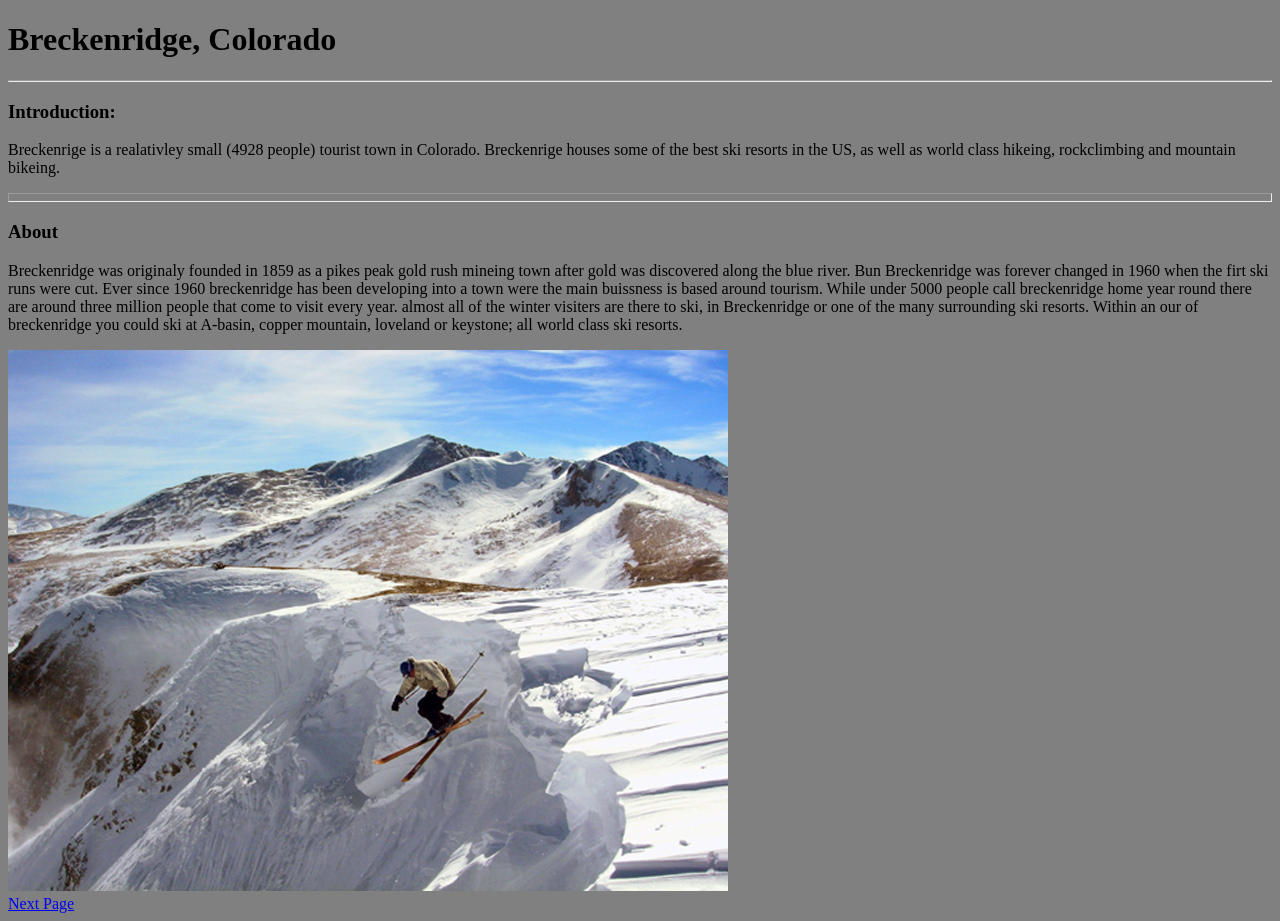
<file: weebpage 1/index.html>
<!DOCTYPE html>
<html>
<head>
<meta name="keywords" content="colorado, breckenridge, skiing">
<title>Breckenridge, Colorado</title>
</head>
<body style=background-color:grey>

<h1 style=color:black>Breckenridge, Colorado</h1>
<hr/>
<h3>Introduction:</h3>
<p>Breckenrige is a realativley small (4928 people) tourist town in Colorado. Breckenrige houses some of the best ski resorts in the US, as well as world class hikeing, rockclimbing and mountain bikeing. </p>
<hr style=height:7px>
<h3> About </h3>

<p>Breckenridge was originaly founded in 1859 as a pikes peak gold rush mineing town after gold was discovered along the blue river. Bun Breckenridge was forever changed in 1960 when the firt ski runs were cut. Ever since 1960 breckenridge has been developing into a town were the main buissness is based around tourism. While under 5000 people call breckenridge home year round there are around three million people that come to visit every year. almost all of the winter visiters are there to ski, in Breckenridge or one of the many surrounding ski resorts. Within an our of breckenridge you could ski at A-basin, copper mountain, loveland or keystone; all world class ski resorts.  </p>
<img src="breckpic1.jpeg" alt= "PEAK 8"/>
 <br/>
<a href="page2.html">Next Page</a>
</body>
</html>
</file>
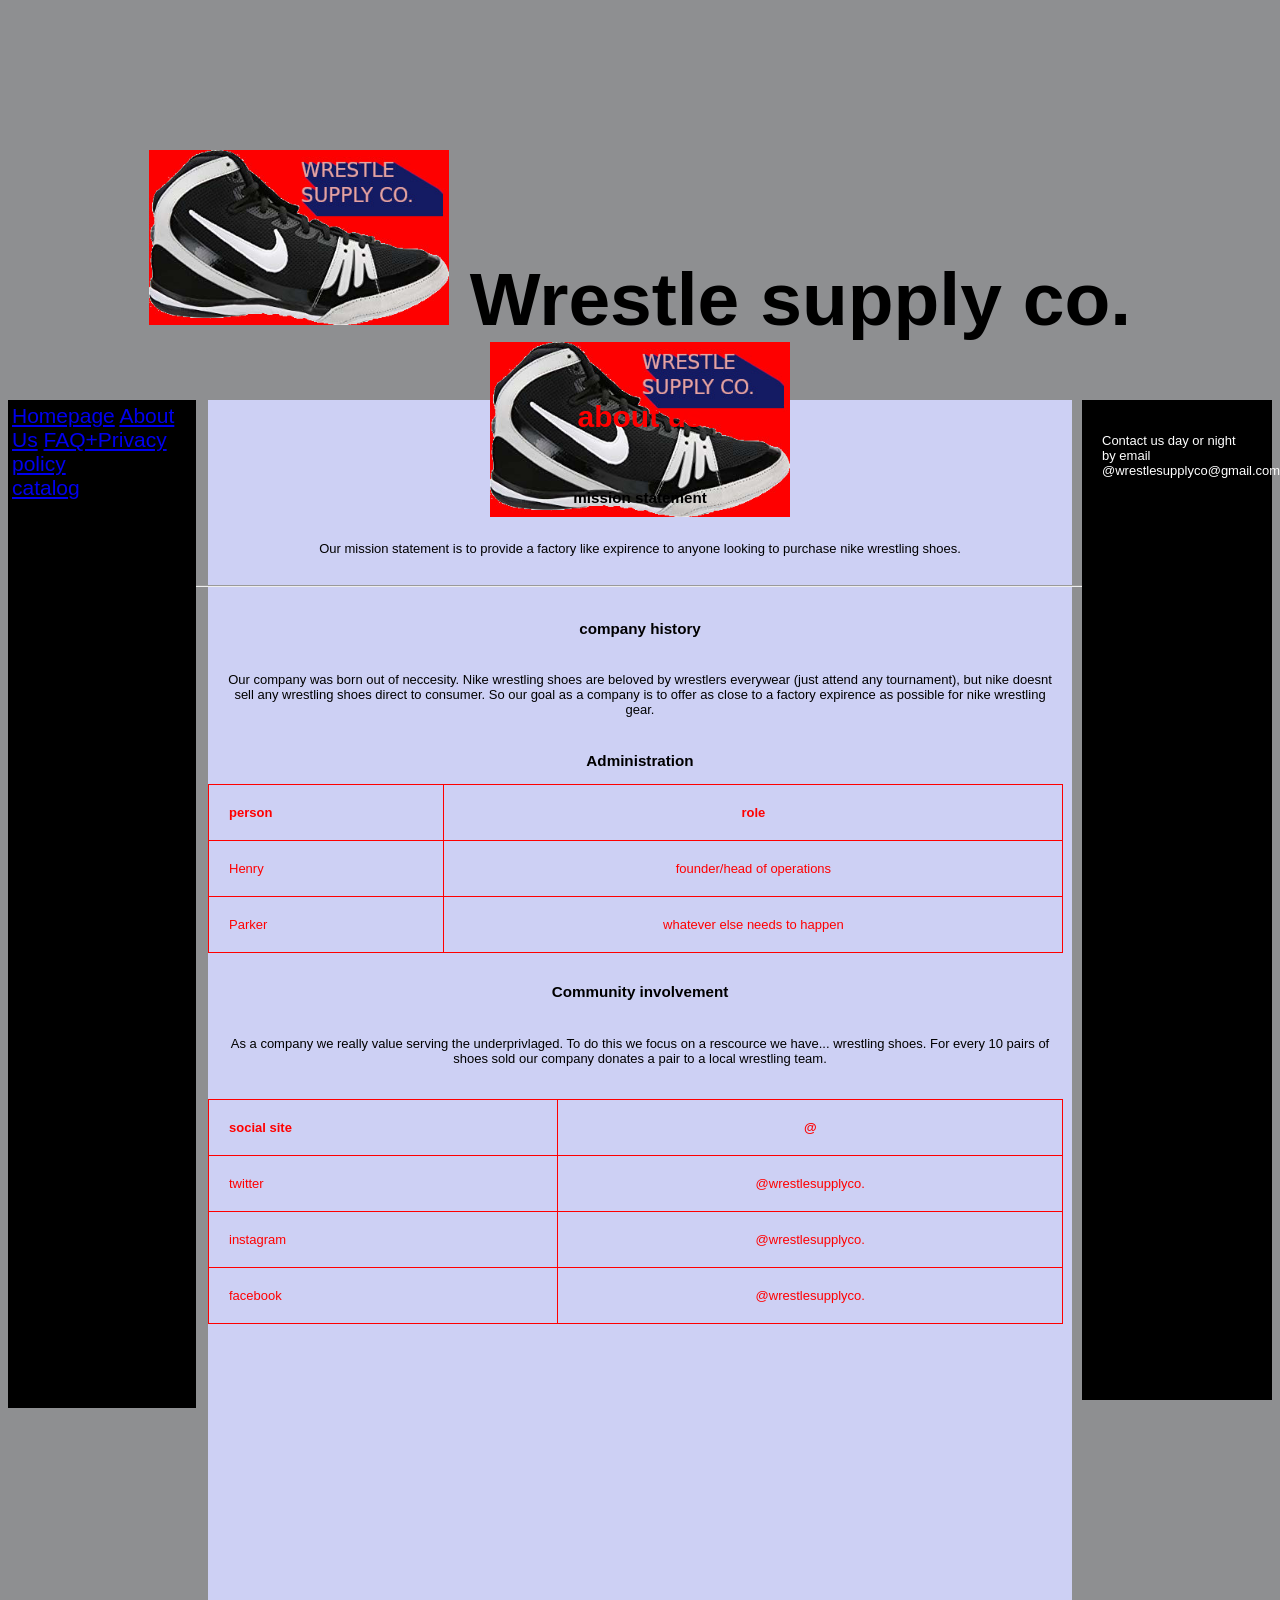
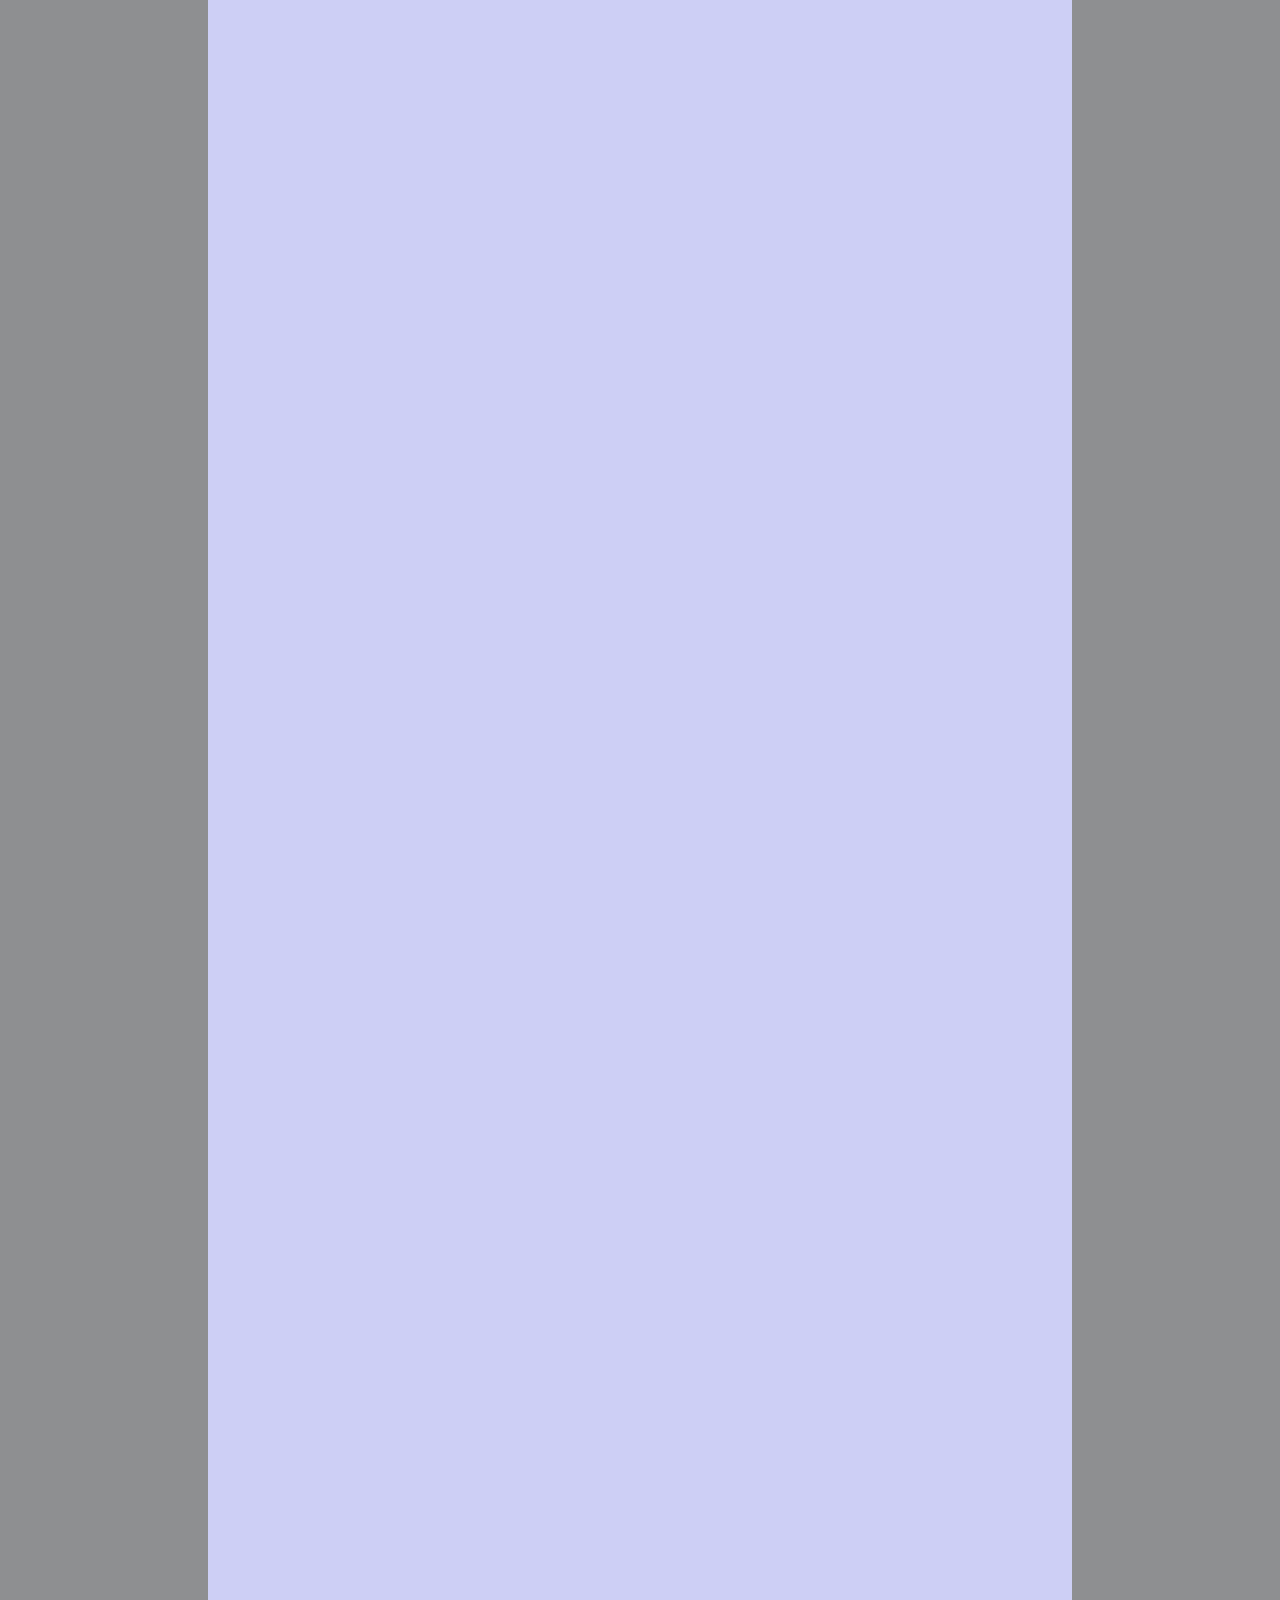
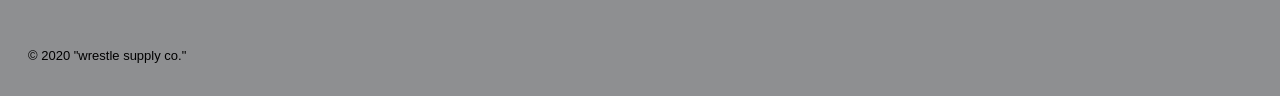
<file: capstone project/capstonecompanyprofile.html>
<!DOCTYPE html>
<html>
<head>
<title>capstone project</title>
<link rel="stylesheet" type="text/css" href="capstoneproject.css" />

<body>
  <div style=text-align:left; id="header">
    <h1> <img src="capstonelogo2.jpg" width="300" height="175" border="0" />    Wrestle supply co.      <img src="capstonelogo2.jpg" width="300" height="175" border="0" /></h1>
    <hr/>
  </div> 

  
  <div style=text-align:left id="leftcolumn">
   <a href="capstonhomepage.html">Homepage</a> 
<a href="capstonecompanyprofile.html">About Us</a> 
<a href="FAQ.html">FAQ+Privacy policy</a> 
<br/> <a href="catalog.html">catalog</a> 
  </div>
 <div style=text-align:left id="rightcolumn">
<p> Contact us day or night by email @wrestlesupplyco@gmail.com </p>
</div>
  <div stlye=text-align:center id="content">
    <h2>about us</h2>
    <br/>
<h3>mission statement</h3> <p>Our mission statement is to provide a factory like expirence to anyone looking to purchase nike wrestling shoes.</P>
<br/>
<h3>company history</h3> <p>Our company was born out of neccesity. Nike wrestling shoes are beloved by wrestlers everywear (just attend any tournament), but nike doesnt sell any wrestling shoes direct to consumer. So our goal as a company is to offer as close to a factory expirence as possible for nike wrestling gear. 
</br>
<h3>Administration</h3> <style>


table, td, th {


border: 1px solid black;


border-color: red;


color: red






}






table {


border-collapse: collapse;


width: 99%;


}






</style>


</head>













<table cellpadding="20";>


<tr>


<th align="left">person</th>


<th align="center">role</th>





</tr>


<tr>


<td align="left">Henry</td>


<td align="center"> founder/head of operations</td>




</tr>


<tr>


<td align="left">Parker</td>


<td align="center">whatever else needs to happen</td>




</tr>








</table>





<br/>
<h3>Community involvement</h3> <p> As a company we really value serving the underprivlaged. To do this we focus on a rescource we have... wrestling shoes. For every 10 pairs of shoes sold our company donates a pair to a local wrestling team. 
    
<style>

<h3>Social media</h3>
table, td, th {


border: 1px solid black;


border-color: red;




color: red






}






table {


border-collapse: collapse;


width: 99%;


}






</style>


</head>


<body>










<table cellpadding="20";>


<tr>


<th align="left">social site</th>


<th align="center">@</th>



</tr>


<tr>


<td align="left">twitter</td>


<td align="center">@wrestlesupplyco.</td>





</tr>


<tr>


<td align="left">instagram</td>


<td align="center">@wrestlesupplyco.</td>





</tr>


<tr>


<td align="left">facebook</td>


<td align="center">@wrestlesupplyco.</td>





</tr>






</table>
</div>

<br/>



<p> &copy; 2020 "wrestle supply co."</P>
</body>
</html>
</file>
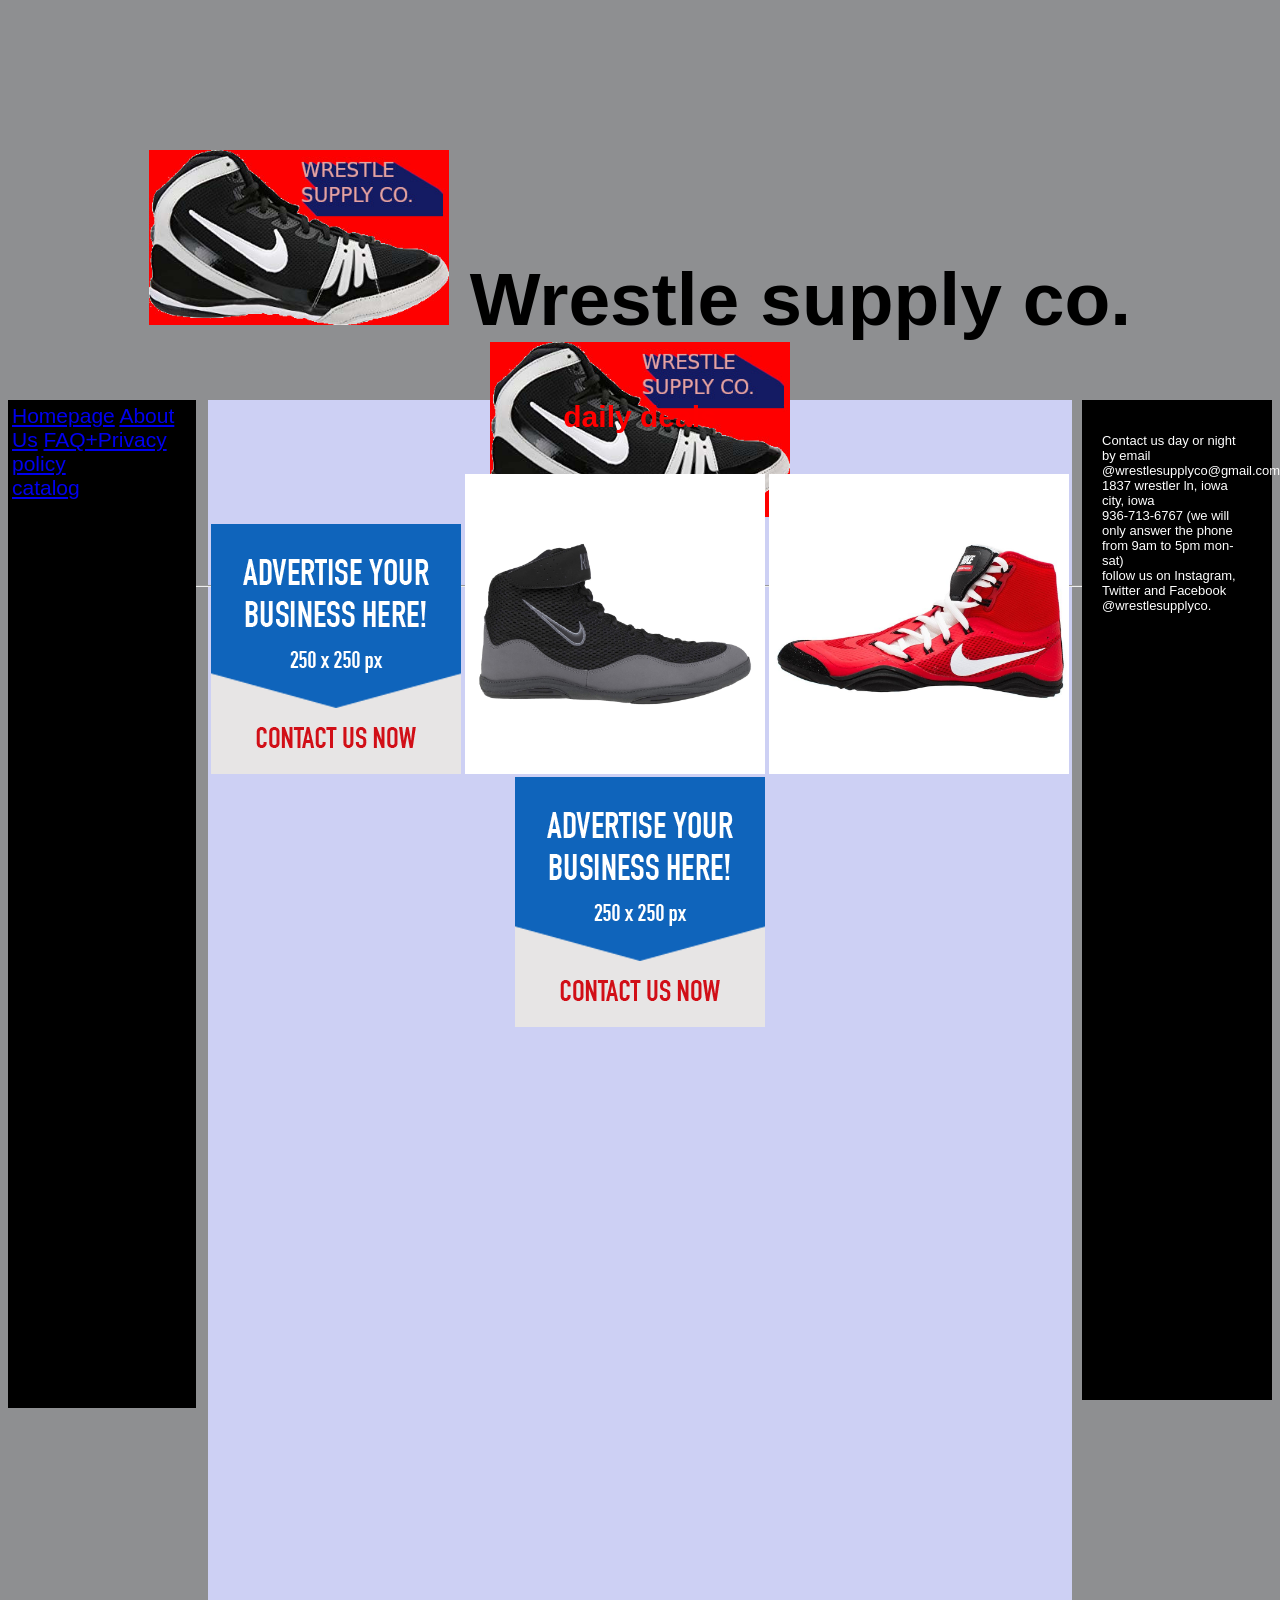
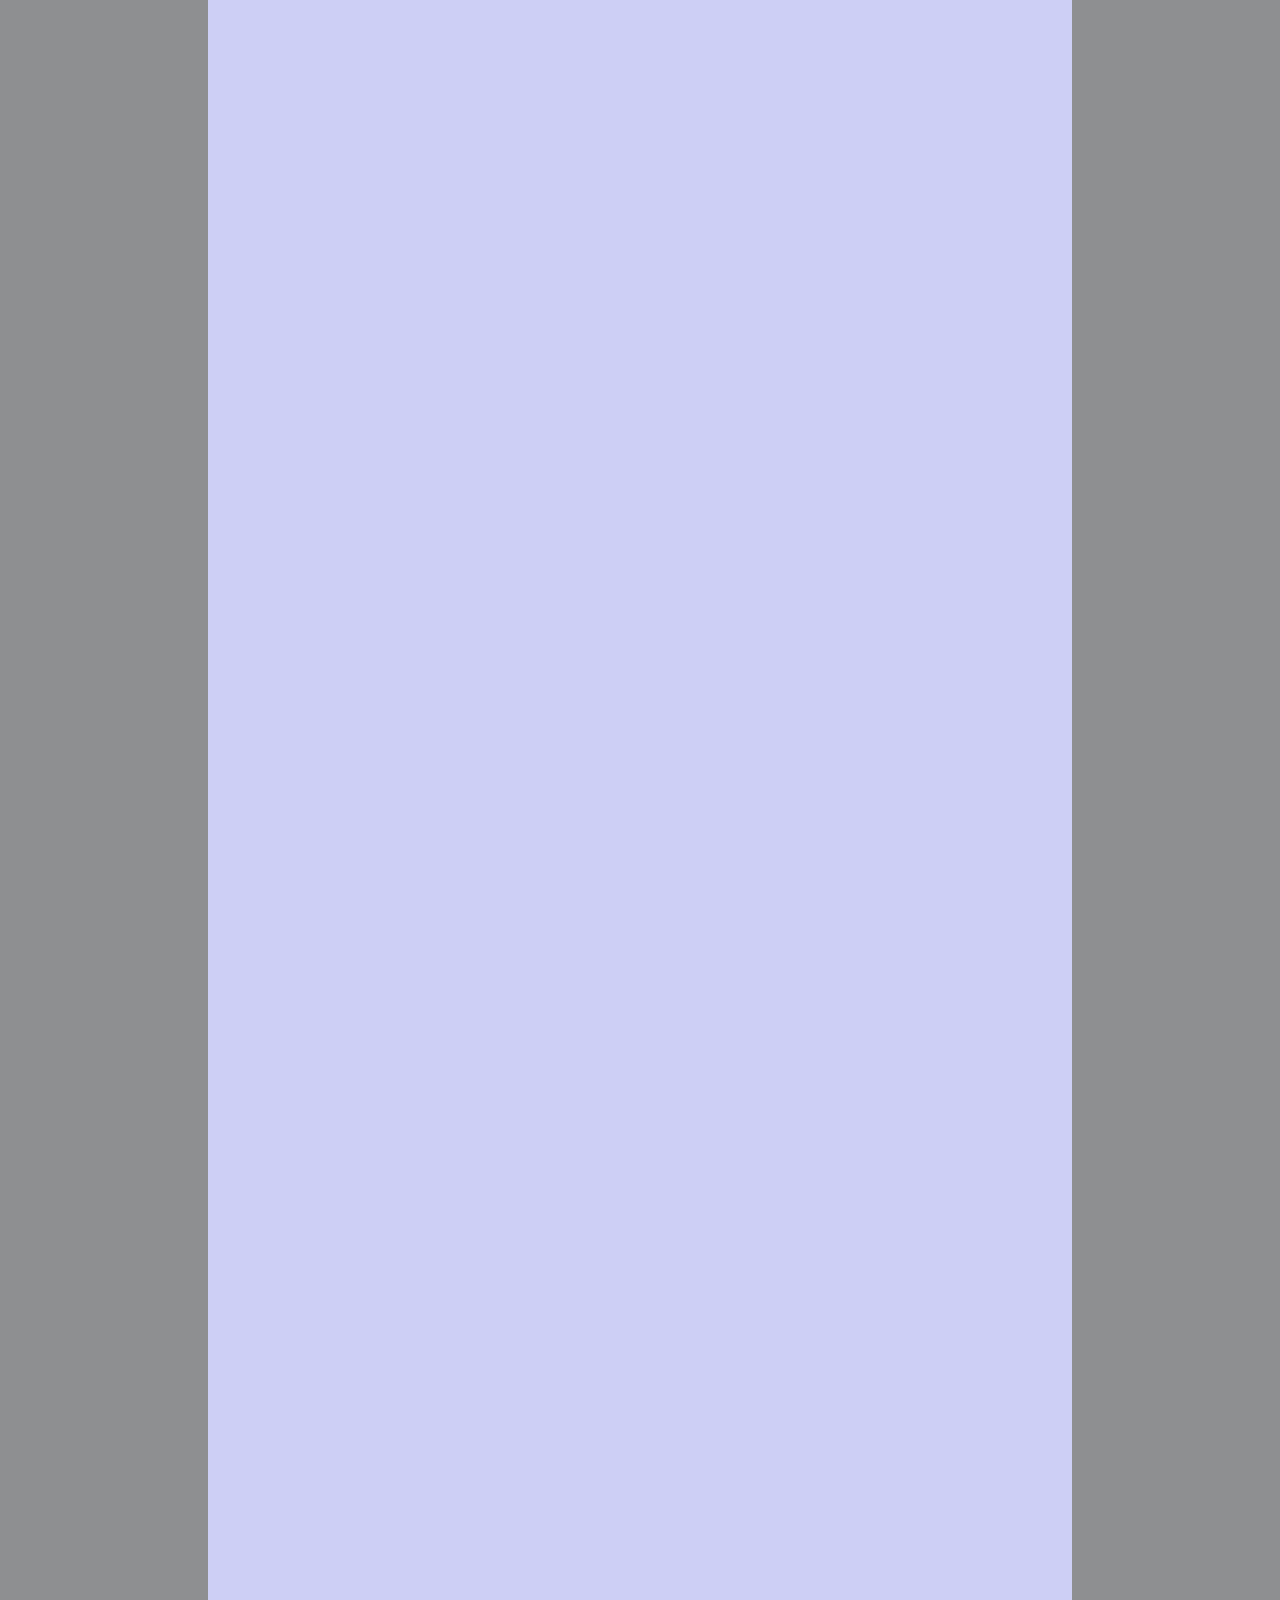
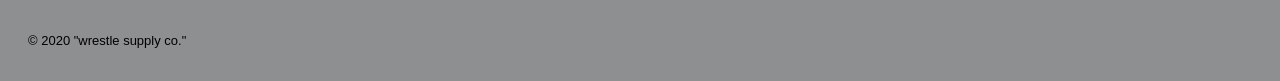
<file: capstone project/capstonhomepage.html>
<!DOCTYPE html>
<html>
<head>
<title>capstone project</title>
<link rel="stylesheet" type="text/css" href="capstoneproject.css" />

<body>
<script>
function myFunction() {
  alert("Welcome to wrestle supply co.");
}
</script>
  <div style=text-align:left; id="header">
    <h1> <img src="capstonelogo2.jpg" width="300" height="175" border="0" />   Wrestle supply co.      <img src="capstonelogo2.jpg" width="300" height="175" border="0" /></h1>
    <hr/>
  </div> 

  
  <div style=text-align:left id="leftcolumn">
   <a href="capstonhomepage.html">Homepage</a> 
<a href="capstonecompanyprofile.html">About Us</a> 
<a href="FAQ.html">FAQ+Privacy policy</a> 
 <br/> <a href="catalog.html">catalog</a> 
  </div>
 <div style=text-align:left id="rightcolumn">
<p> Contact us day or night by email @wrestlesupplyco@gmail.com 
<Br/> 1837 wrestler ln, iowa city, iowa
<br/> 936-713-6767 (we will only answer the phone from 9am to 5pm mon-sat)
<br/> follow us on Instagram, Twitter and Facebook @wrestlesupplyco.  </p>
</div>
  <div stlye=text-align:center id="content">
    <h2>daily deals</h2>
    <br/>
    <img src="Ad-here.gif" width="250" height="250" border="0"" /> <img src="blackinflict.jpg" width="300" height="300" border="0"" />   <img src="redhypersweep.jpg" width="300" height="300" border="0"" /> <img src="Ad-here.gif" width="250" height="250" border="0"" />
  </div>

<p> &copy; 2020 "wrestle supply co."</P>
</body>
</html>
</file>
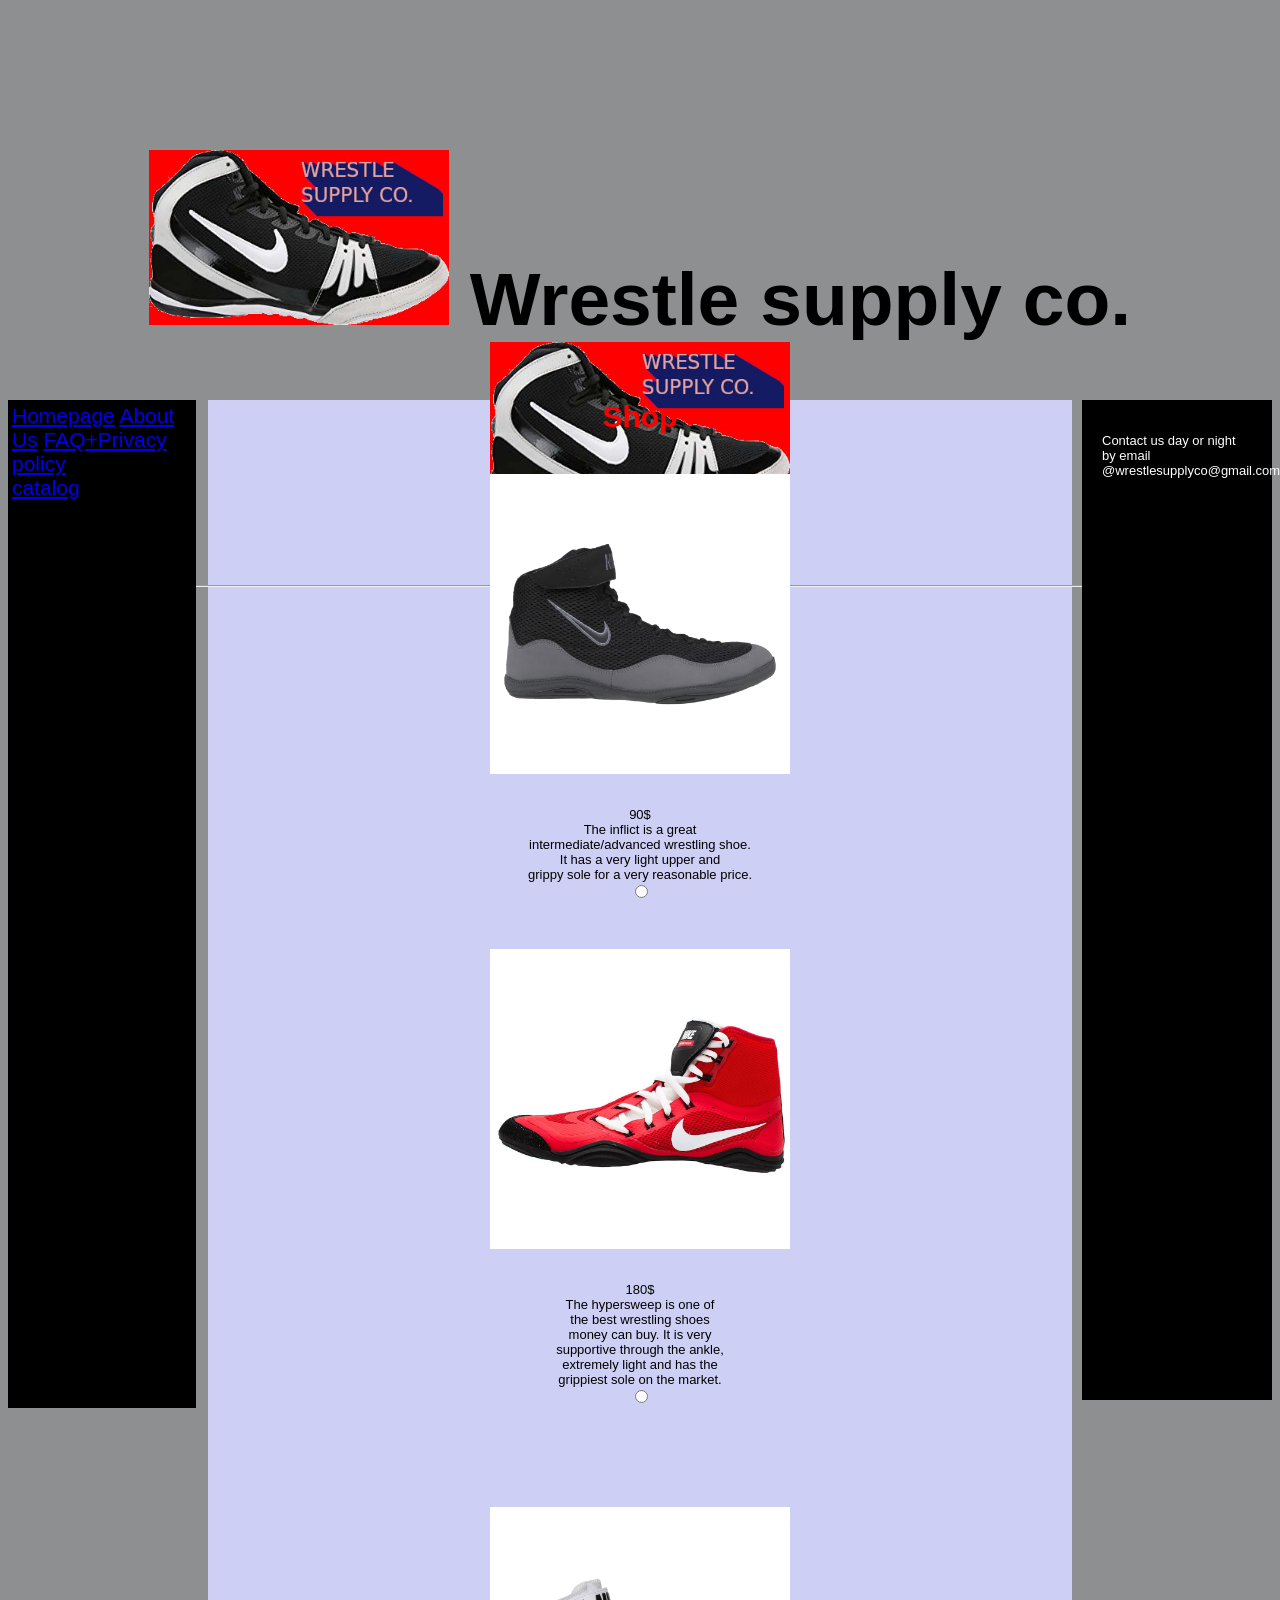
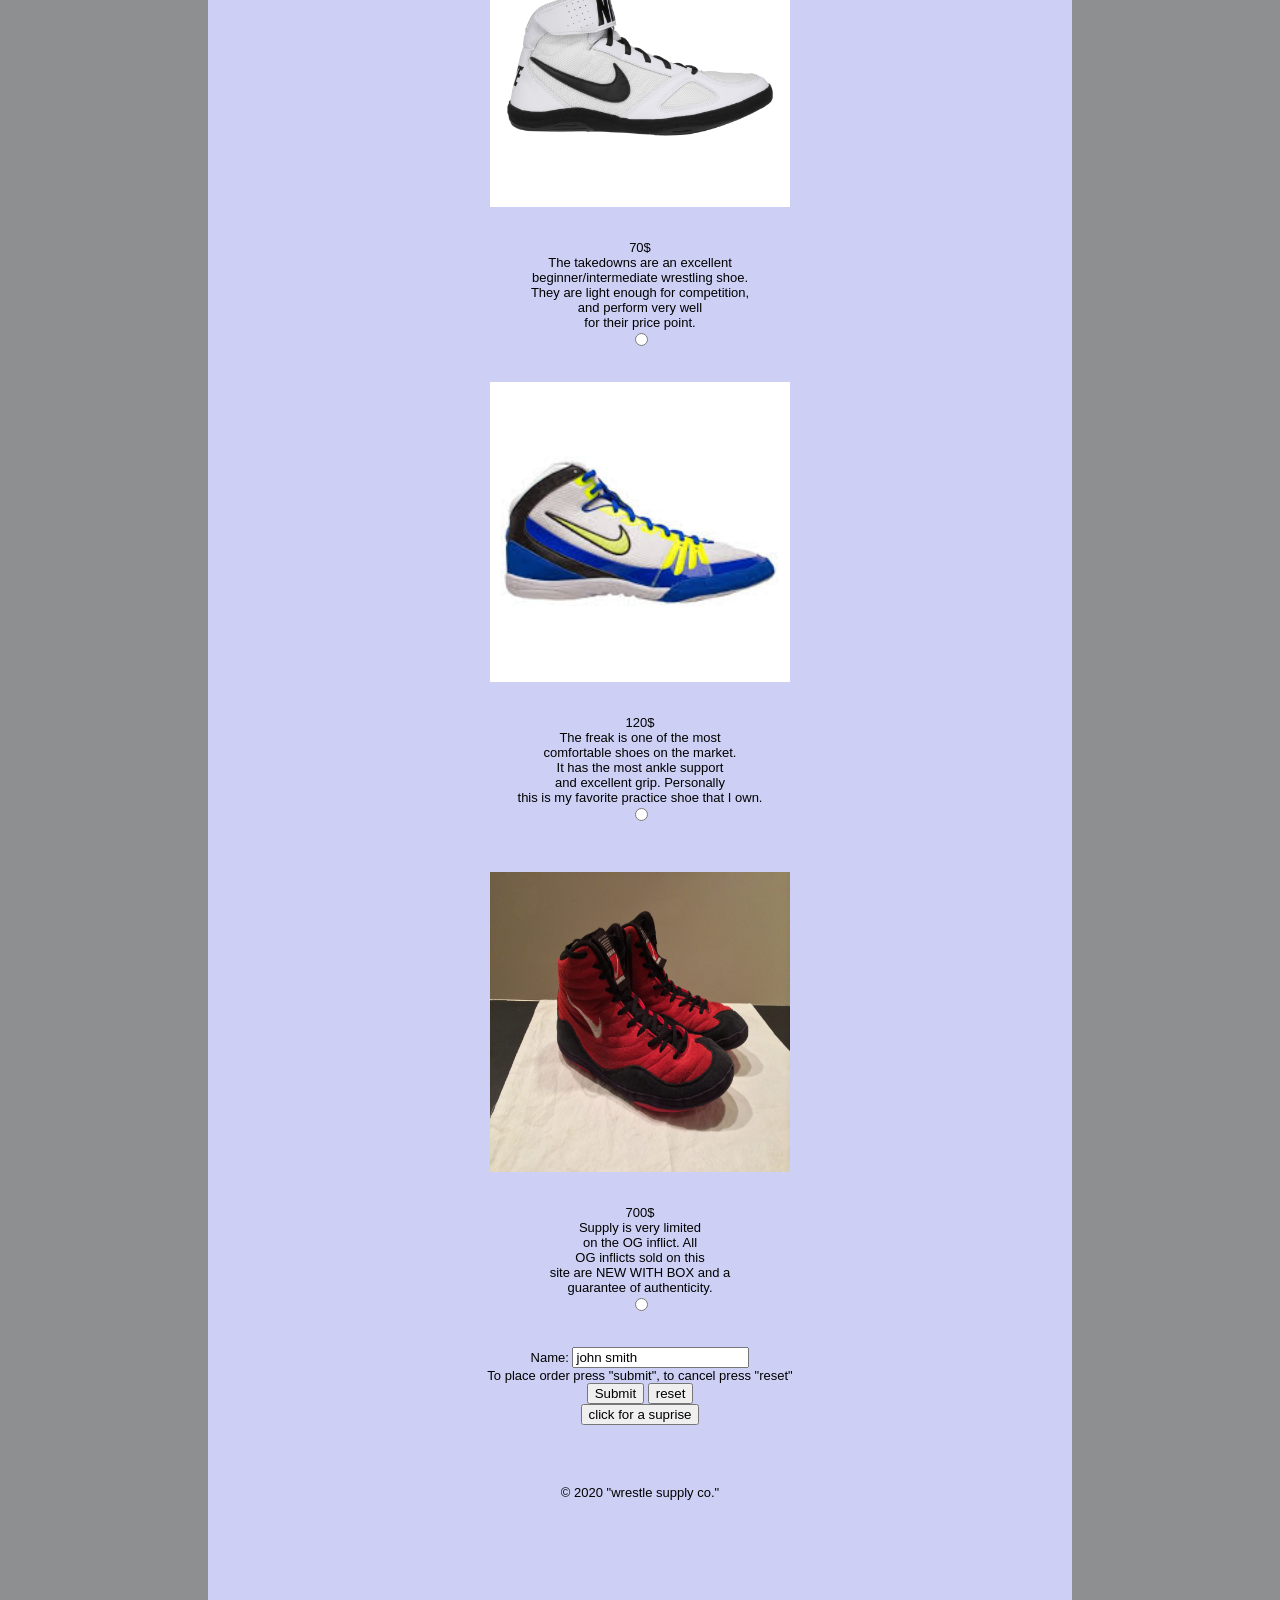
<file: capstone project/catalog.html>
<!DOCTYPE html>
<html>
<head>
<title>capstone project</title>
<link rel="stylesheet" type="text/css" href="capstoneproject.css" />

<body>
  <div style=text-align:left; id="header">
    <h1> <img src="capstonelogo2.jpg" width="300" height="175" border="0" />    Wrestle supply co.       <img src="capstonelogo2.jpg" width="300" height="175" border="0" /></h1>
    <hr/>
  </div> 

  <div style=text-align:left id="leftcolumn">
   <a href="capstonhomepage.html">Homepage</a> 
<a href="capstonecompanyprofile.html">About Us</a> 
<a href="FAQ.html">FAQ+Privacy policy</a> 
<br/> <a href="catalog.html">catalog</a> 
  </div>
 <div style=text-align:left id="rightcolumn">
<p> Contact us day or night by email @wrestlesupplyco@gmail.com </p>
</div>

  <div stlye=text-align:center id="content">
   <div>
    <h2>Shop</h2>
    <br/>
<form>
    <img src="blackinflict.jpg" align="top" width="300" height="300" border="0" />
    <p align="center">90$
      <br/>
      The inflict is a great<br/>
      intermediate/advanced wrestling shoe. <br/>
      It has a very light upper and<br/>
      grippy sole for a very reasonable price. 
<br/>
 <input type="radio" name="shoes" value="inflicts" ><br>
    </p>
    <br/>
   </div>
   <div>
    <img src="redhypersweep.jpg" align="top" width="300" height="300" border="0"  />
    <p align="center">180$ <br/>
       The hypersweep is one of <br/> the best wrestling shoes <br/> money can buy. It is very <br/> supportive through the ankle,<br/> extremely light and has the <br/> grippiest sole on the market. 
  <br/>
 <input type="radio" name="shoes" value="hypersweeps" > <br>
 <p/>
    <br/>
  </div>
  <div>
    <img src="takedowns.jpg" align="top" width="300" height="300" border="0"" margin-top="0" />  
<p align="center">70$ <br/>
The takedowns are an excellent <br/> beginner/intermediate wrestling shoe.<br/> They are light enough for competition, <br/>and perform very well<br/> for their price point. 
  <br/>
 <input type="radio" name="shoes" value="hypersweeps" > <br>
   </P>
  </div>
  <div>    

    <img src="nike freek.jpg" align="top" width="300" height="300" border="0"" />
<p align="center">
120$ <br/>
The freak is one of the most <br/> comfortable shoes on the market. <br/> It has the most ankle support <br/> and excellent grip. Personally <br/> this is my favorite practice shoe that I own. 
  <br/>
 <input type="radio" name="shoes" value="hypersweeps" > <br>
</p>

    <br/>
  </div>
  <div>
    <img src="OG inflicts.jpg" align="top" width="300" height="300" border="0"" />
<p align="center">700$ <br/>
Supply is very limited <br/> on the OG inflict. All <br/> OG inflicts sold on this <br/> site are NEW WITH BOX and a <br/> guarantee of authenticity. 
  <br/>
 <input type="radio" name="shoes" value="hypersweeps" > <br>
</P>
Name: <input type="text" name="name" value="john smith" required></br>
To place order press "submit", to cancel press "reset"
<br/>

  <input type="submit" value="Submit">
<input type="reset" value="reset">

<br/>
<button onclick="myFunction()">click for a suprise</button>

<script>
function myFunction() {
  alert("you got 10% off your next order");
}
</script>
<br/>
<br/>
<br/>
<br/>
<br/>
</form
<p> &copy; 2020 "wrestle supply co."</P>
  </div>
 </div>
</body>
</html>
</file>
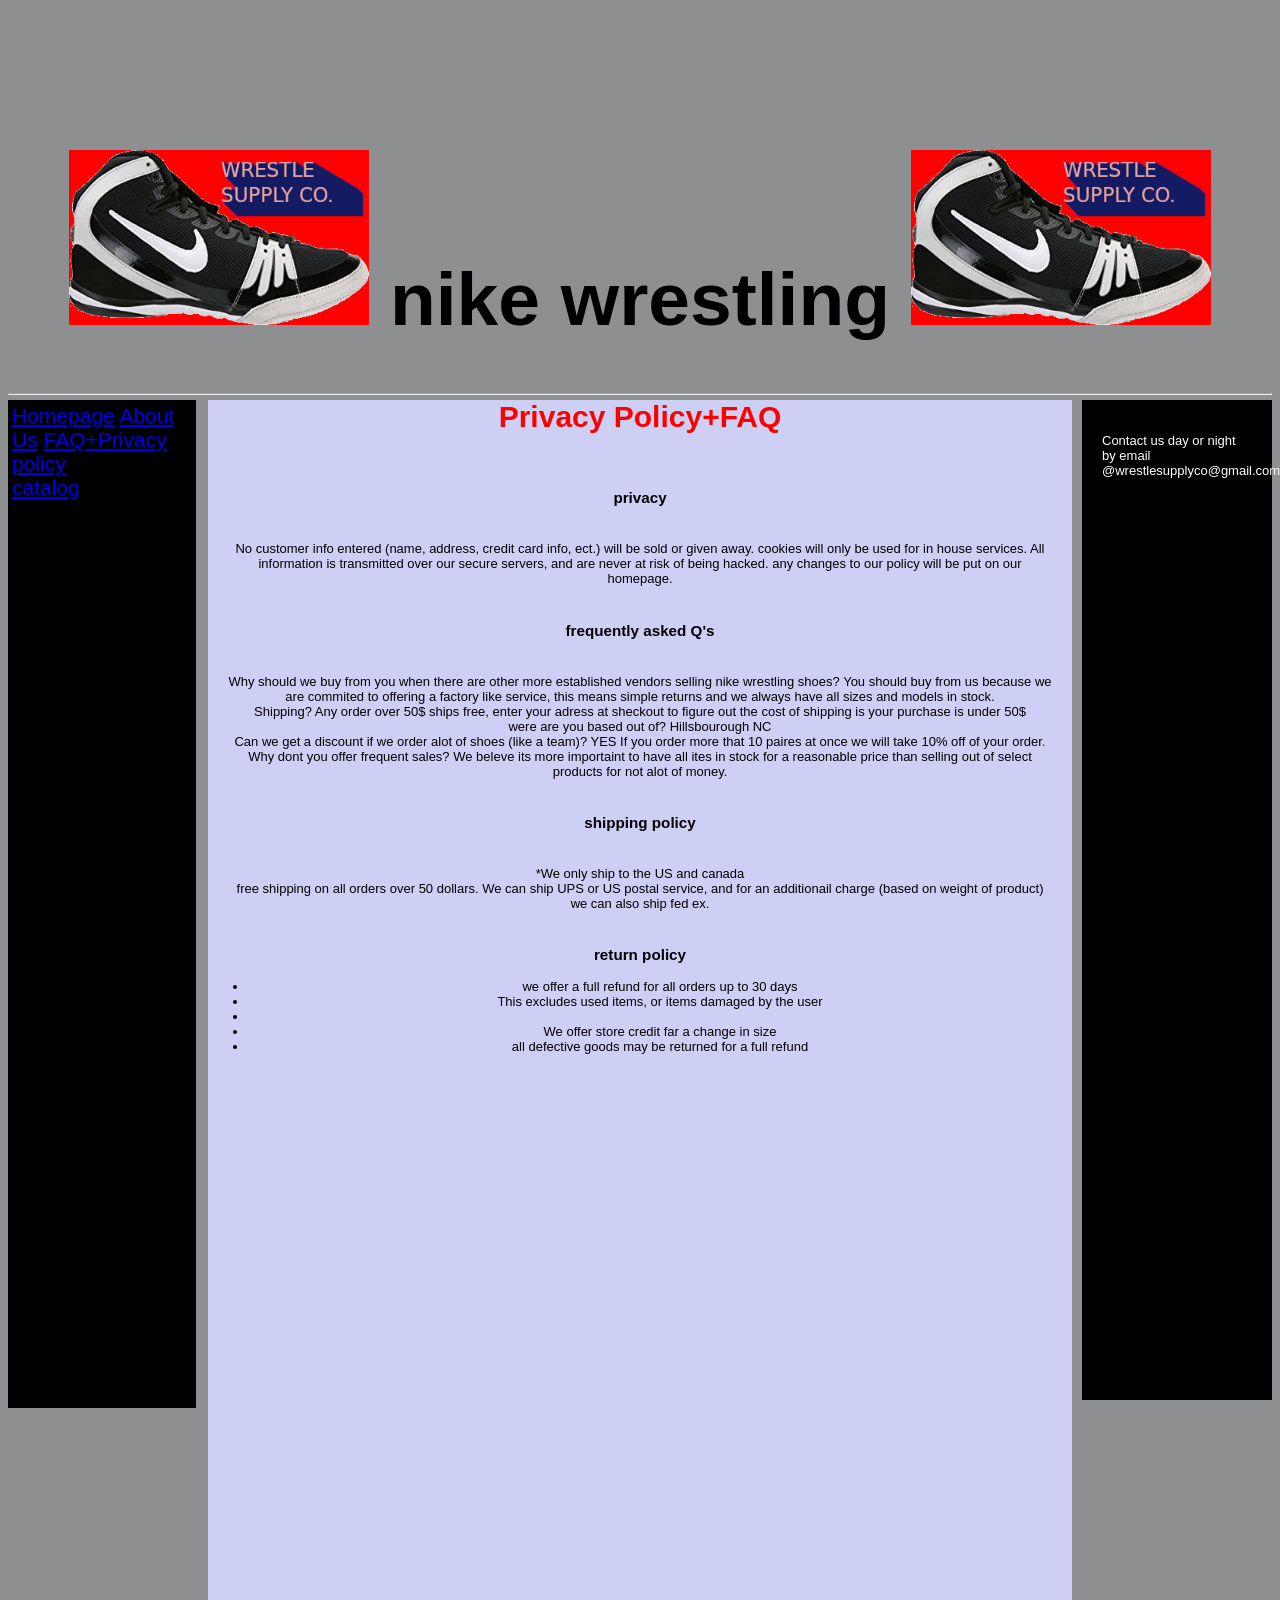
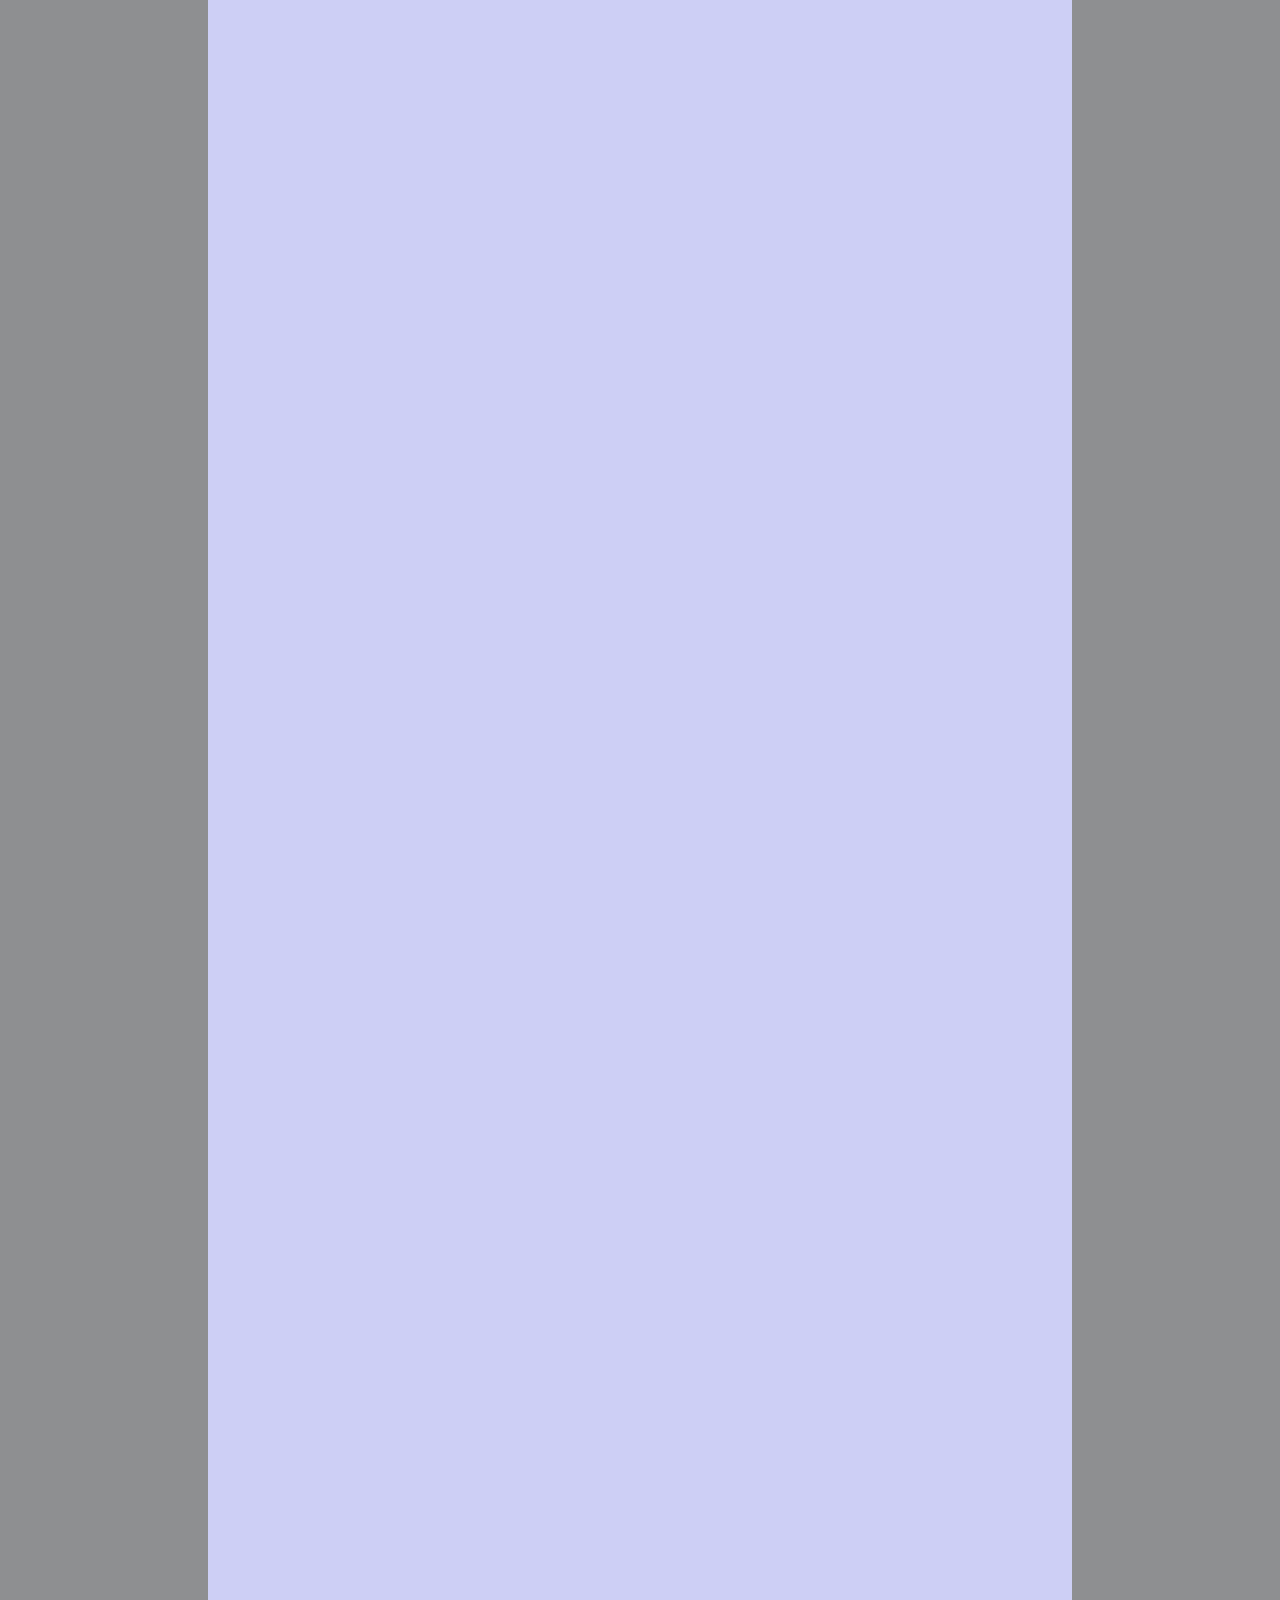
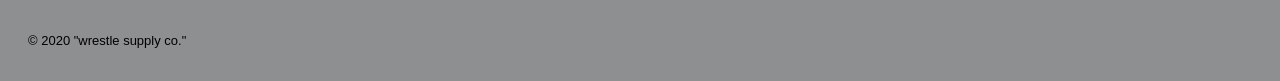
<file: capstone project/FAQ.html>
<!DOCTYPE html>
<html>
<head>
<title>capstone project</title>
<link rel="stylesheet" type="text/css" href="capstoneproject.css" />

<body>
  <div style=text-align:left; id="header">
    <h1> <img src="capstonelogo2.jpg" width="300" height="175" border="0" />    nike wrestling      <img src="capstonelogo2.jpg" width="300" height="175" border="0" /></h1>
    <hr/>
  </div> 

  <div style=text-align:left id="leftcolumn">
   <a href="capstonhomepage.html">Homepage</a> 
<a href="capstonecompanyprofile.html">About Us</a> 
<a href="FAQ.html">FAQ+Privacy policy</a> 
<br/><a href="catalog.html">catalog</a> 
  </div>
 <div style=text-align:left id="rightcolumn">
<p> Contact us day or night by email @wrestlesupplyco@gmail.com </p>
</div>
  <div stlye=text-align:center id="content">
    <h2>Privacy Policy+FAQ</h2>
    <br/>
    <h3>privacy</h3> <p>No customer info entered (name, address, credit card info, ect.) will be sold or given away. cookies will only be used for in house services. All information is transmitted over our secure servers, and are never at risk of being hacked. any changes to our policy will be put on our homepage.
</br>
<h3> frequently asked Q's</h3>
<p>Why should we buy from you when there are other more established vendors selling nike wrestling shoes? You should buy from us because we are commited to offering a factory like service, this means simple returns and we always have all sizes and models in stock.
<br/>
Shipping? Any order over 50$ ships free, enter your adress at sheckout to figure out the cost of shipping is your purchase is under 50$
<br/>
were are you based out of? Hillsbourough NC
<br/>
Can we get a discount if we order alot of shoes (like a team)? YES If you order more that 10 paires at once we will take 10% off of your order.
</br>
Why dont you offer frequent sales? We beleve its more importaint to have all ites in stock for a reasonable price than selling out of select products for not alot of money. 

<h3>shipping policy</h3>
<p>*We only ship to the US and canada
<br/>
free shipping on all orders over 50 dollars. We can ship UPS or US postal service, and for an additionail charge (based on weight of product) we can also ship fed ex. 

<h3>return  policy</h3>
<UL>
<li>we offer a full refund for all orders up to 30 days</li>
<li>This excludes used items, or items damaged by the user<li/>
<li>We offer store credit far a change in size</li>
<li>all defective goods may be returned for a full refund</li>

</div>
<p> &copy; 2020 "wrestle supply co."</P>
</body>
</html>
</file>
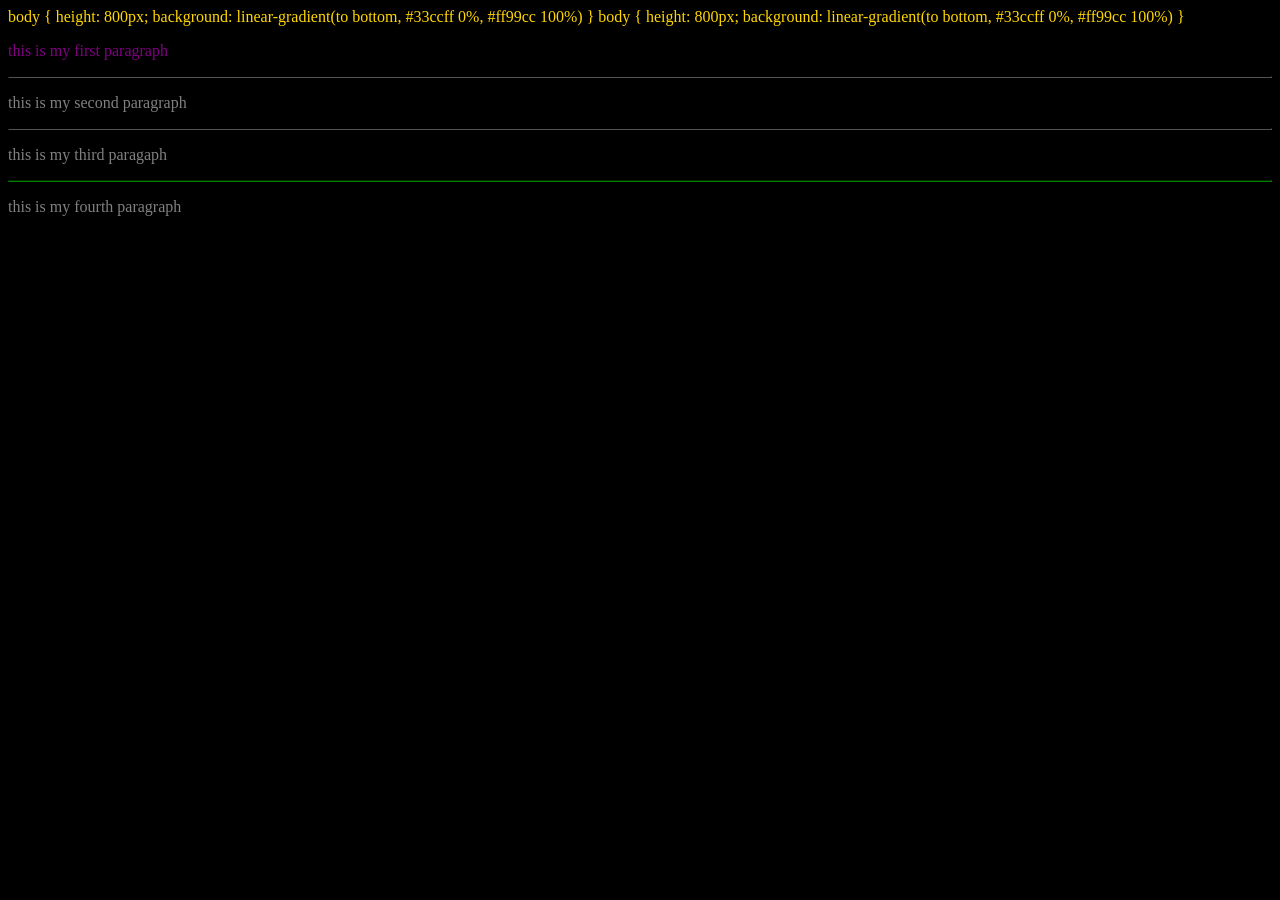
<file: capstone project/practice_styles1.html>
<!DOCTYPE html>
<html>
<head>
<style type="text/css">
body {background-color:black; color:gold;}
p {color:gray}
hr {border-color:black}
</style> 
<title> css </title> 
body {
height: 800px;
background: linear-gradient(to bottom, #33ccff 0%, #ff99cc 100%)
}
</head>
<body>
body {
height: 800px;
background: linear-gradient(to bottom, #33ccff 0%, #ff99cc 100%)
}
<p style="color:purple;">this is my first paragraph </p>

<hr/>
<p> this is my second paragraph</p>
<hr/>
<p> this is my third paragaph </p>
<hr style= "border-color: green;">
<p>this is my fourth paragraph </p>
</body>
</html>
</file>
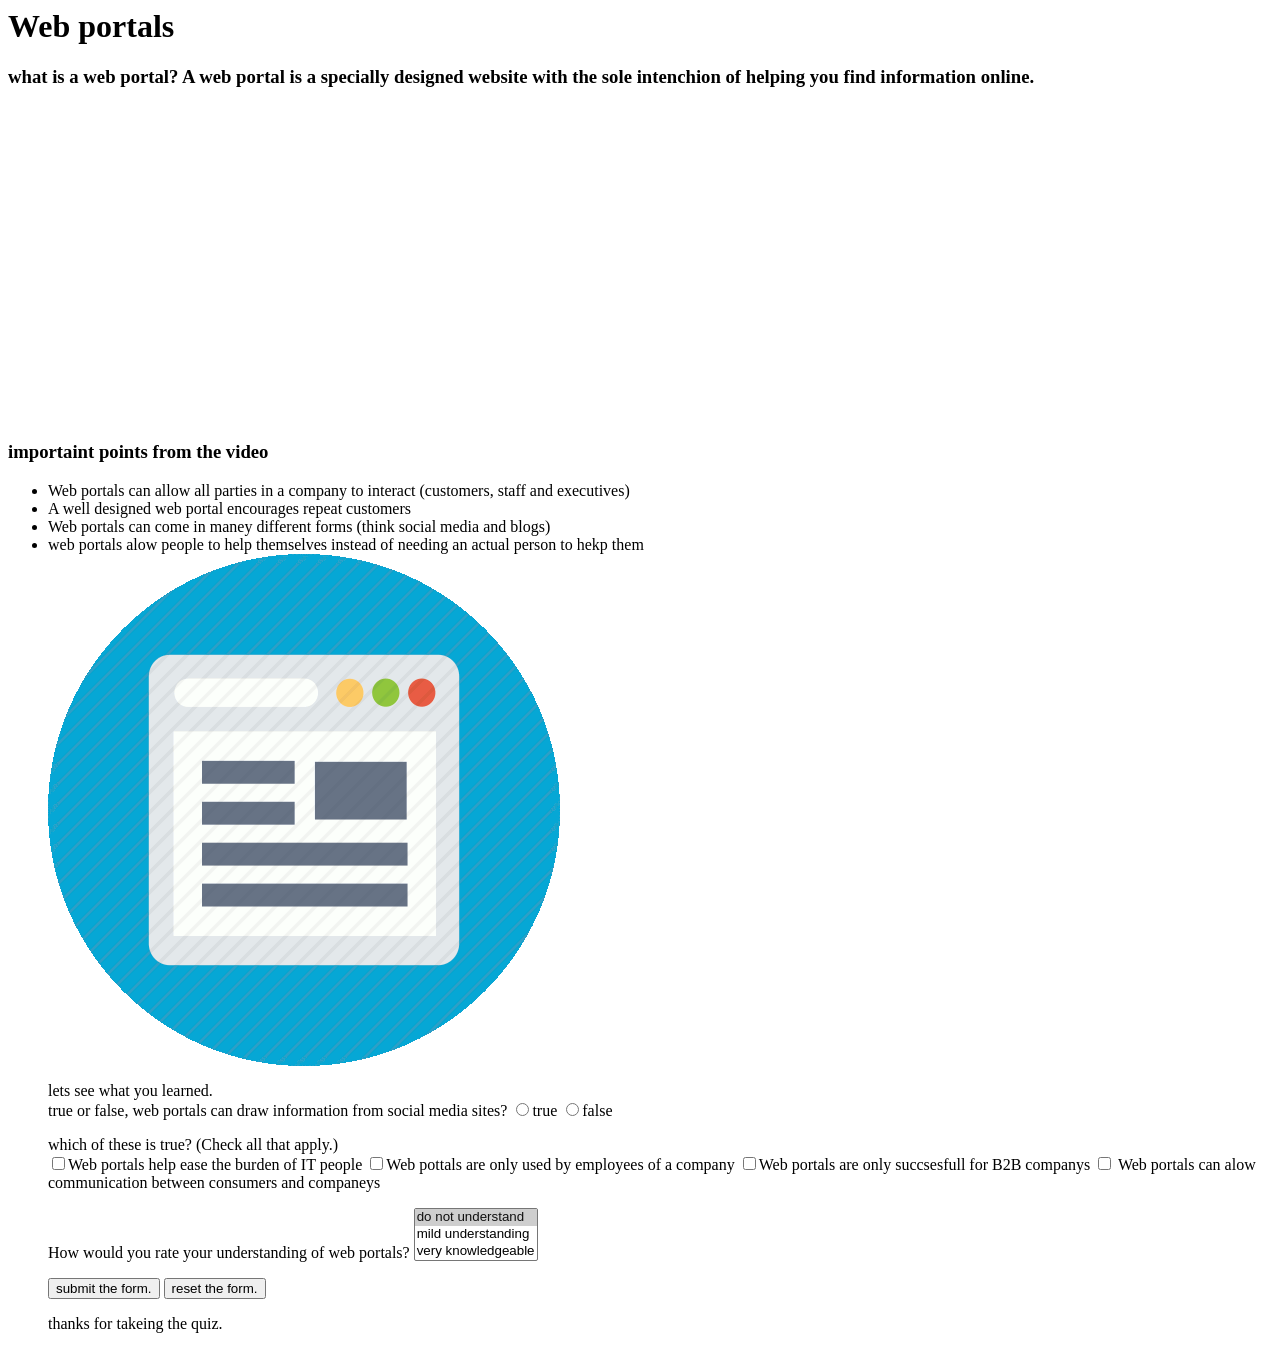
<file: web portal website/webportals.html>
<html>
<body> 
<h1> Web portals </h1> 

<h3> what is a web portal? A web portal is a specially designed website with the sole intenchion of helping you find information online.</h3>

<iframe width="560" height="315" src="https://www.youtube.com/embed/dJKOiFdIEk4" frameborder="0" allow="accelerometer; autoplay; encrypted-media; gyroscope; picture-in-picture" allowfullscreen></iframe>
<h3>importaint points from the video</h3>
<ul>
<li>Web portals can allow all parties in a company to interact (customers, staff and executives) </li>
<li> A well designed web portal encourages repeat customers</Li>
<li> Web portals can come in maney different forms (think social media and blogs)</li>
<li>web portals alow people to help themselves instead of needing an actual person to hekp them</li>
<img src="webportalimage.gif" alt= "ski picture"/>

<p> 
<form method="post" action="mailto:henryjoubertstenzel@gmail.com">
lets see what you learned. 


</br>
true or false, web portals can draw information from social media sites? 

<input name="home" id="home" type="radio" value="yes">true 
<input name="home" id="home" type="radio" value="no">false
</p><p> 
<p> 
which of these is true? (Check all that apply.) 
<br /> 
           <input name="programs" id="programs" type="checkbox" value="word">Web portals help ease the burden of IT people        <input name="programs" id="programs" type="checkbox"  value="excel">Web pottals are only used by employees of a company         
<input name="programs" id="programs" type="checkbox" value="access">Web portals are only succsesfull for B2B companys  
 <input name="programs" id="programs" type="checkbox" value="publish"> Web portals can alow communication between consumers and companeys          
</p><p> 


</p><p> 

 How would you rate your understanding of web portals? 
<select name="level" size="3"> 
<option selected> do not understand
<option>mild understanding
<option>very knowledgeable
</select> 

</p><p> 

<input type="submit" value="submit the form."> 
<input type="reset" value="reset the form."> 
</p><p> 
thanks for takeing the quiz. </p><p> 
</form> 
</body> 
</html>
</file>
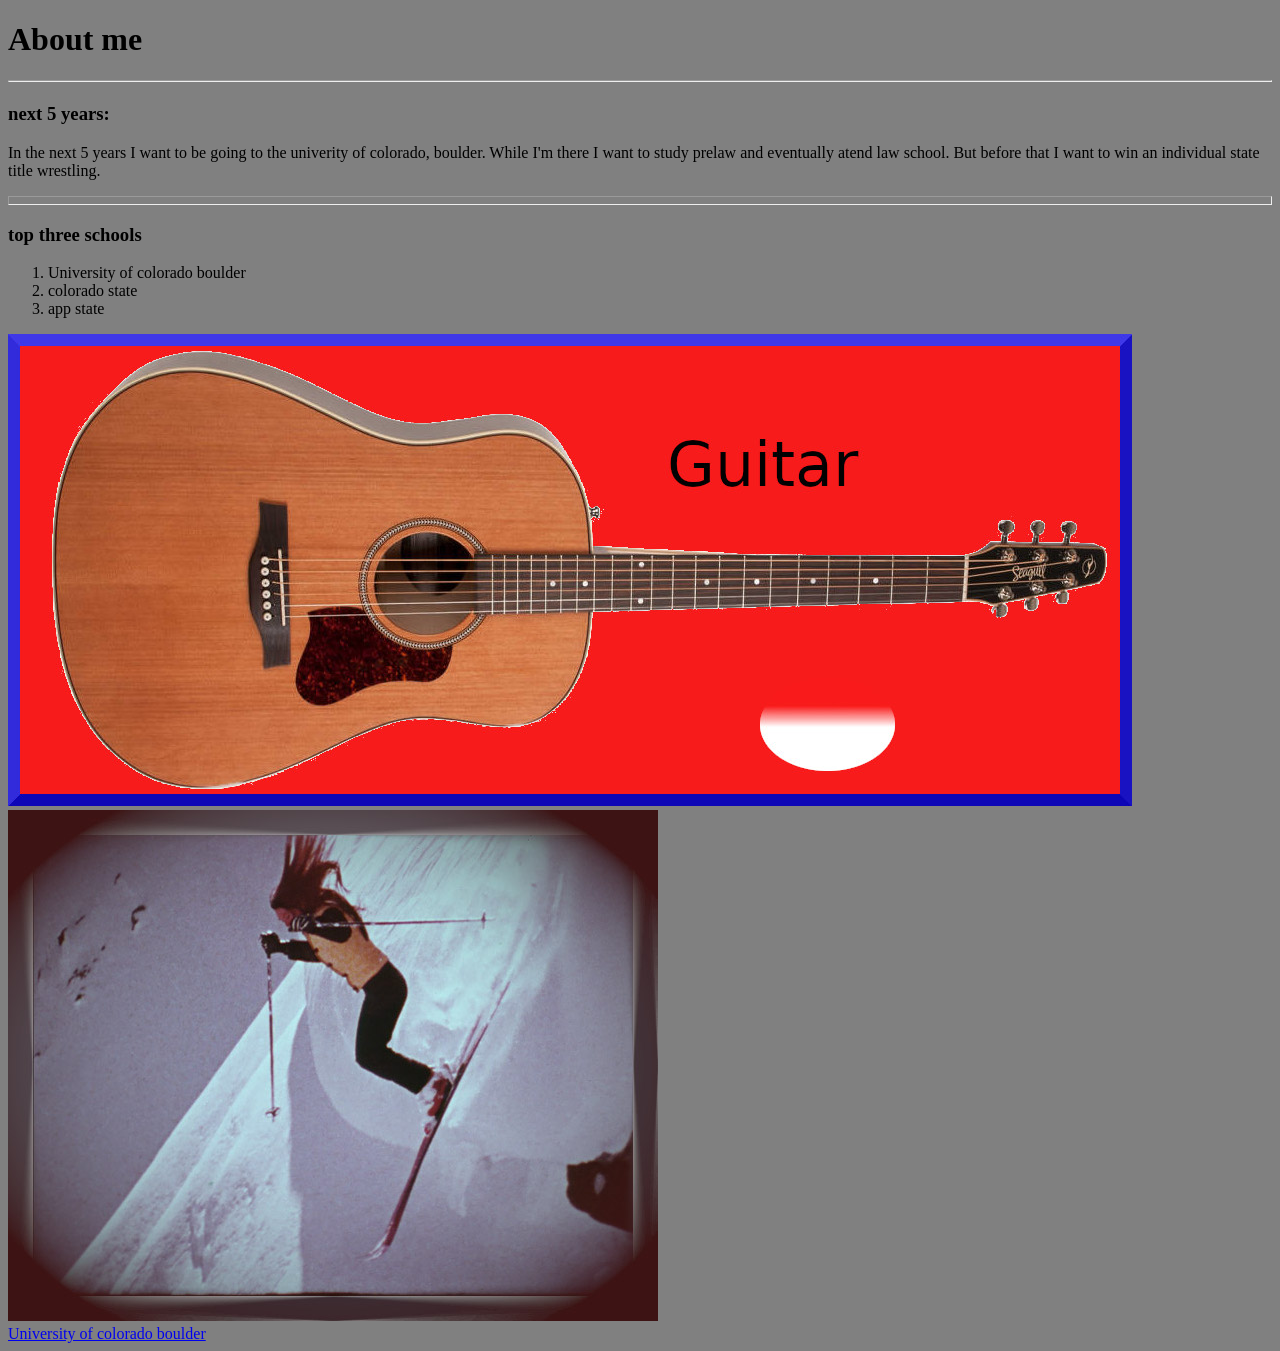
<file: webage 2/aboutme.html>
<!DOCTYPE html>
<html>
<head>
<meta name="keywords" content="about me, next 5 years">
<titleAbout me <title>
</head>
<body style=background-color:grey>

<h1 style=color:black>About me <h1>
<hr/>
<h3>next 5 years:</h3>
<p>In the next 5 years I want to be going to the univerity of colorado, boulder. While I'm there I want to study prelaw and eventually atend law school. But before that I want to win an individual state title wrestling.</p>
<hr style=height:7px>
<h3>top three schools</h3>
<ol>
<li> University of colorado boulder</li>
<li> colorado state </li>
<li> app state </li>
</ol>
<img src="hgj_guitar.jpg" alt= "guitar"/>
 <br/>
<img src="hgj_ski pic.jpg" alt= "ski picture"/>
 <br/>
<a href="https://www.colorado.edu/">University of colorado boulder</a>
</body>
</html>
</file>
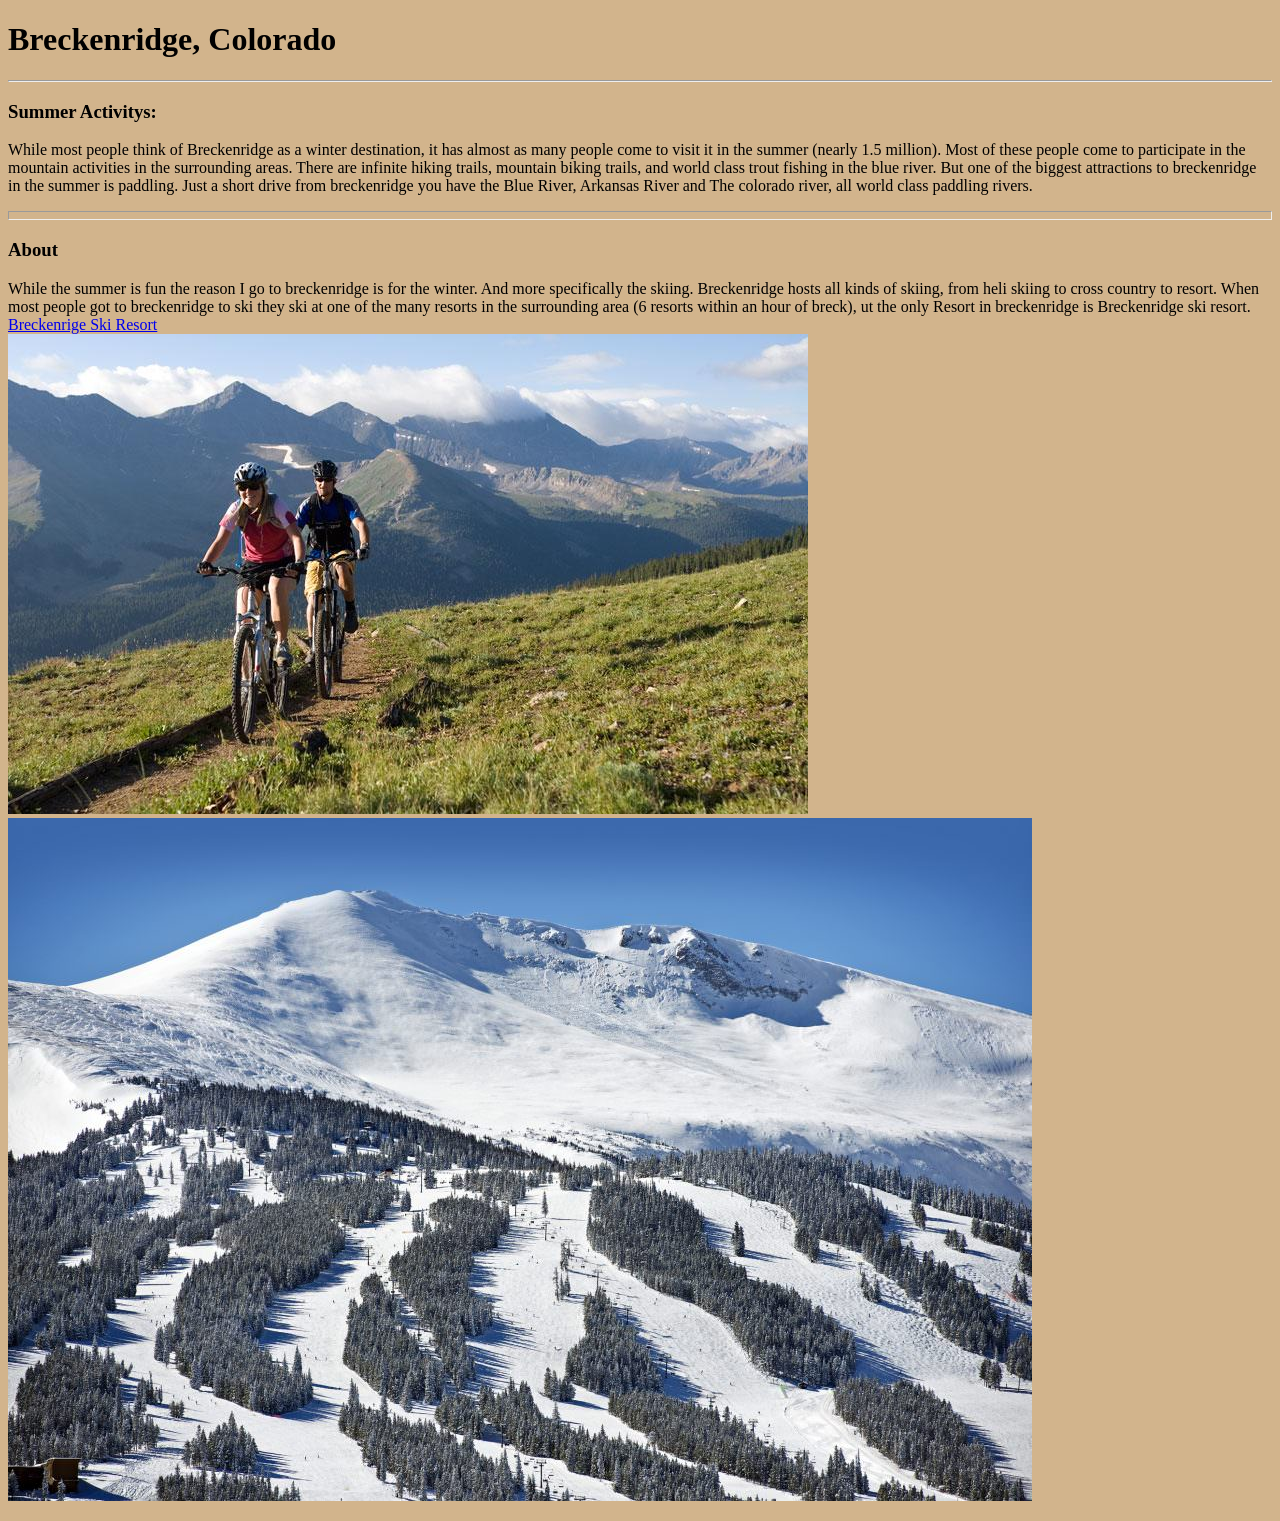
<file: weebpage 1/page2.html>
<!DOCTYPE html>
<html>
<head>
<title>Breckenridge, Colorado</title>
</head>
<body style=background-color:tan>

<h1 style=color:black>Breckenridge, Colorado</h1>
<hr/>
<h3>Summer Activitys:</h3>
<p>While most people think of Breckenridge as a winter destination, it has almost as many people come to visit it in the summer (nearly 1.5 million). Most of these people come to participate in the mountain activities in the surrounding areas. There are infinite hiking trails, mountain biking trails, and world class trout fishing in the blue river. But one of the biggest attractions to breckenridge in the summer is paddling. Just a short drive from breckenridge you have the Blue River, Arkansas River and The colorado river, all world class paddling rivers.<hr style=height:7px>
<h3> About </h3>

<p>While the summer is fun the reason I go to breckenridge is for the winter. And more specifically the skiing. Breckenridge hosts all kinds of skiing, from heli skiing to cross country to resort. When most people got to breckenridge to ski they ski at one of the many resorts in the surrounding area (6 resorts within an hour of breck), ut the only Resort in breckenridge is Breckenridge ski resort. 
<br/>
 <a href="https://www.breckenridge.com">Breckenrige Ski Resort </a>
<br/>
<img src="bikeing.jpeg"/>
<img src="mountain.jpeg"/>
</body>
</html>
</file>
<file: capstone project/capstoneproject.css>
h1 {color:black;font-size:75px;text-align:center}
 h2 {color:red;font-size:30px;text-align:center}
body {
    font-family: Verdana, Arial, Helvetica, cursive, sans-serif;
    font-size: 13px;
    color:black;
    background-color:#8e8f91;
   
}

p {
  padding:20px;
}


#wrapper {
    width: 100%;
    min-width: 1000px;
    max-width: 2000px;
    margin: 0 auto;
}

#header {
    float: left;
    height: 300px;
    width: 100%;
    background:#8e8f91;
    font-size: 70px;
    font-family: Verdana, Arial, Helvetica, sans-serif;
    color:grey
    position-absolute
}


.myNav {
    display: block;

    line-height: 10px;
    float: left;
    height: 40px;
    width: 100%;
    background: #8e8f91;

}

.myNav ul {
    list-style: none;
    padding: 0;
    margin: 0;
     color:white;
}
.myNav li {
    display: inline-block;
    text-align: right;
     color:white;

}

.myNav li a {
    display: inline-block;
    text-align: center;
    padding: 14px 16px;
     color:white;

}

.myPic li a {
    display: inline-block;
    text-align: center;
    padding: 14px 16px;
  

}


#contentliquid {
    float: left;
    width: 100%;
    text-align:center;
   
}

#content {
  margin-top: 100px;
    margin-left: 200px;
    margin-right: 200px;
	height:3100px;
  background: #cdd0f4;
   text-align:center;
}

#leftcolumn {
    background: black;
    width: 180px;
     height:1000px;
    float: left;
     font-size: 21px;
       color: white;
    margin-left:0px;
    border: 4px solid black 
}

#rightcolumn {
   background: black;
    width: 190px;
    height:1000px;
    float: right;
    margin-right: 0px;
font-size: 13px;
    color:white;
    
}

#footer {

    position: absolute;
  bottom: 0;
  width: 100%;
  height: 0rem;    
 
}
</file>
